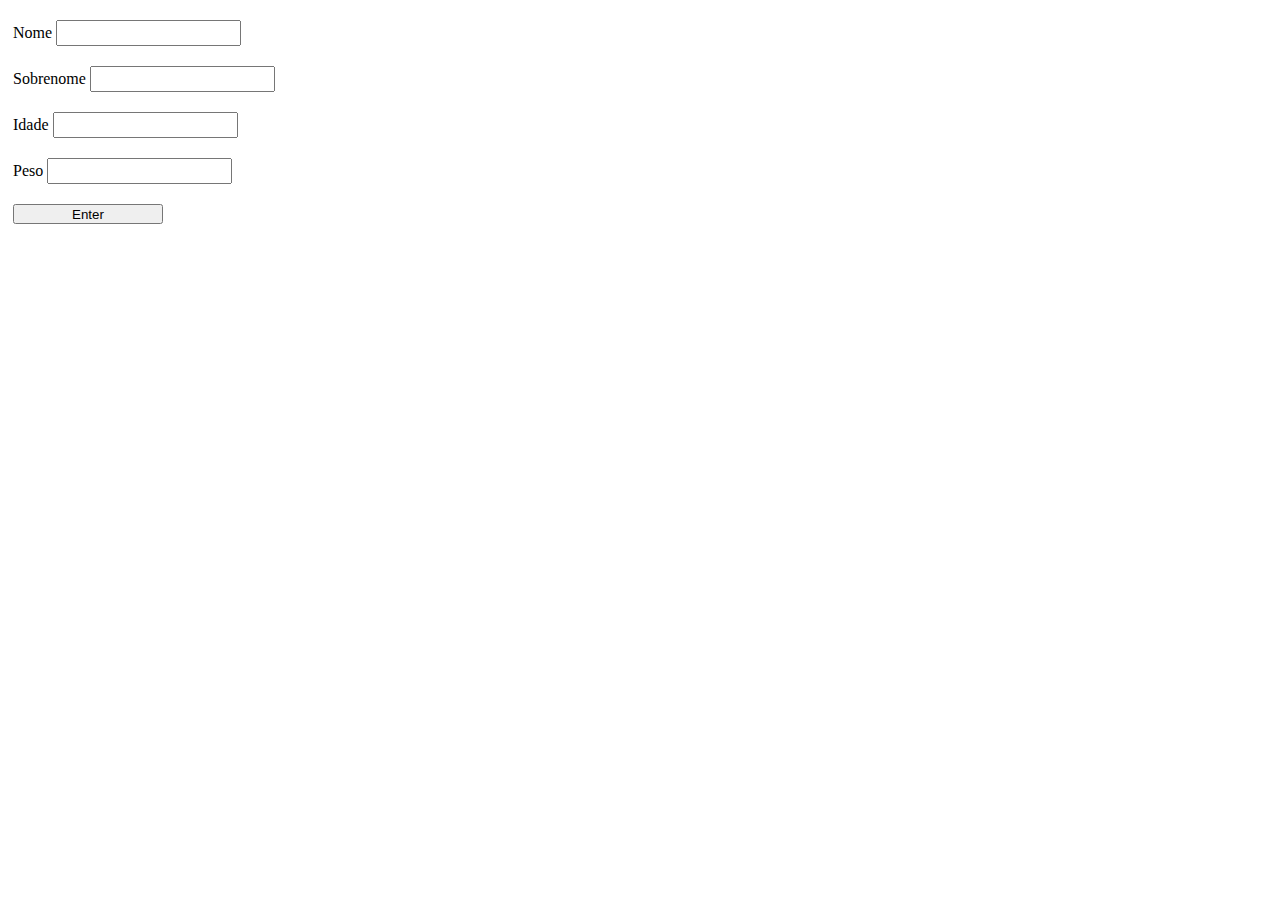
<file: aula20/index.html>
<!DOCTYPE html>
<html lang="pt-BR">
<head>
    <meta charset="UTF-8">
    <meta name="viewport" content="width=device-width, initial-scale=1.0">
    <title>Exercício JS</title>
    <style>
        div{
            margin: 20px 20px 20px 5px;
        }

        input{
            height: 20px;
        }

        button{
            height: 20px;
            width: 150px;
            cursor: pointer;
        }
    </style>
</head>
<body>

    <form action="#" method="get" class="form">
        <div>
            <label for="">Nome</label>
                <input type="text" name="nome" class="nome">
        </div>
        <div>
            <label for=""> Sobrenome</label>
                <input type="text" name="Sobrenome" class="sobrenome">
        </div>
        <div>
            <label for="">Idade</label>
                <input type="number" name="idade" class="idade">
        </div>
        <div>
            <label for=""> Peso</label>
                <input type="number" name="peso" class="peso">
        </div>
        <div>
            <button>
                Enter
            </button>
        </div>
    </form>

    <div id="resultado_final">

    </div>
    <script src="js/script.js"></script>
</body>
</html>
</file>
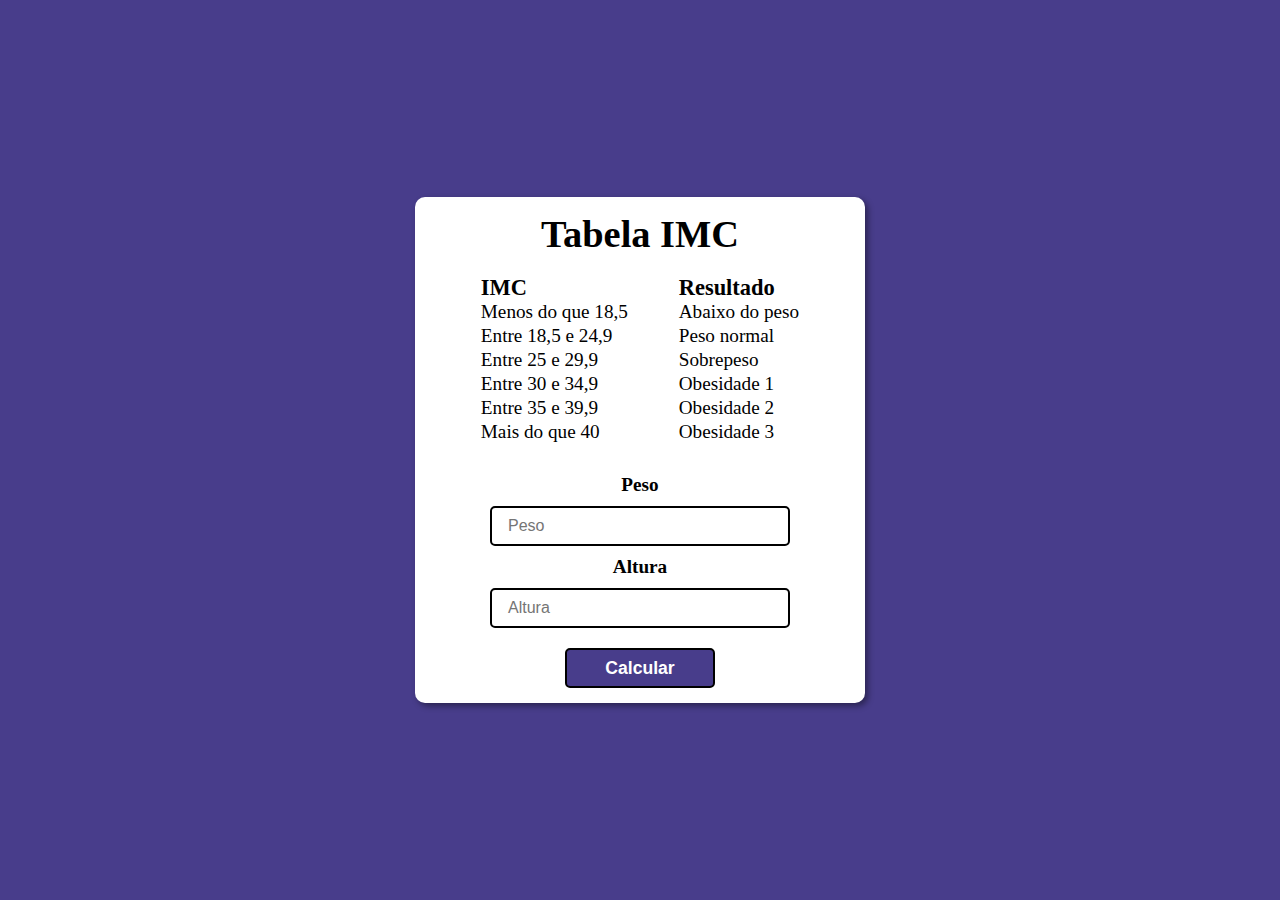
<file: aula26/index.html>
<!DOCTYPE html>
<html lang="pt-BR">
<head>
    <meta charset="UTF-8">
    <meta name="viewport" content="width=device-width, initial-scale=1.0">
    <title>Modelo </title>
    <link rel="stylesheet" href="./assets/css/estilo.css">
</head>
<body>
    <section class="container">
        <h1>Tabela IMC</h1>
          <div class="informacoes">
            <ul class="imc">
                <li><h3>IMC</h3></li>
                <li> Menos do que 18,5</li>
                <li> Entre 18,5 e 24,9</li>
                <li> Entre 25 e 29,9</li>
                <li> Entre 30 e 34,9</li>
                <li> Entre 35 e  39,9</li>
                <li> Mais do que 40</li>
            </ul>

            <ul class="resultado">
                <li><h3>Resultado</h3></li>
                <li> Abaixo do peso</li>
                <li> Peso normal</li>
                <li> Sobrepeso</li>
                <li> Obesidade 1</li>
                <li> Obesidade 2</li>
                <li> Obesidade 3</li>
            </ul>
          </div>
        <form action="#" method="POST" id="formulario">
            <label for="peso"> Peso</label>
                <input type="text" id="peso" placeholder="Peso">

            <label for="altura"> Altura</label>
                <input type="text" id="altura" placeholder="Altura">
                
                    <button type="submit" id="botao">Calcular</button>
        </form>

        <div id="resultadoFinal"></div>
    </section>

    <script src="./assets/js/script.js"></script>
</body>
</html>
</file>
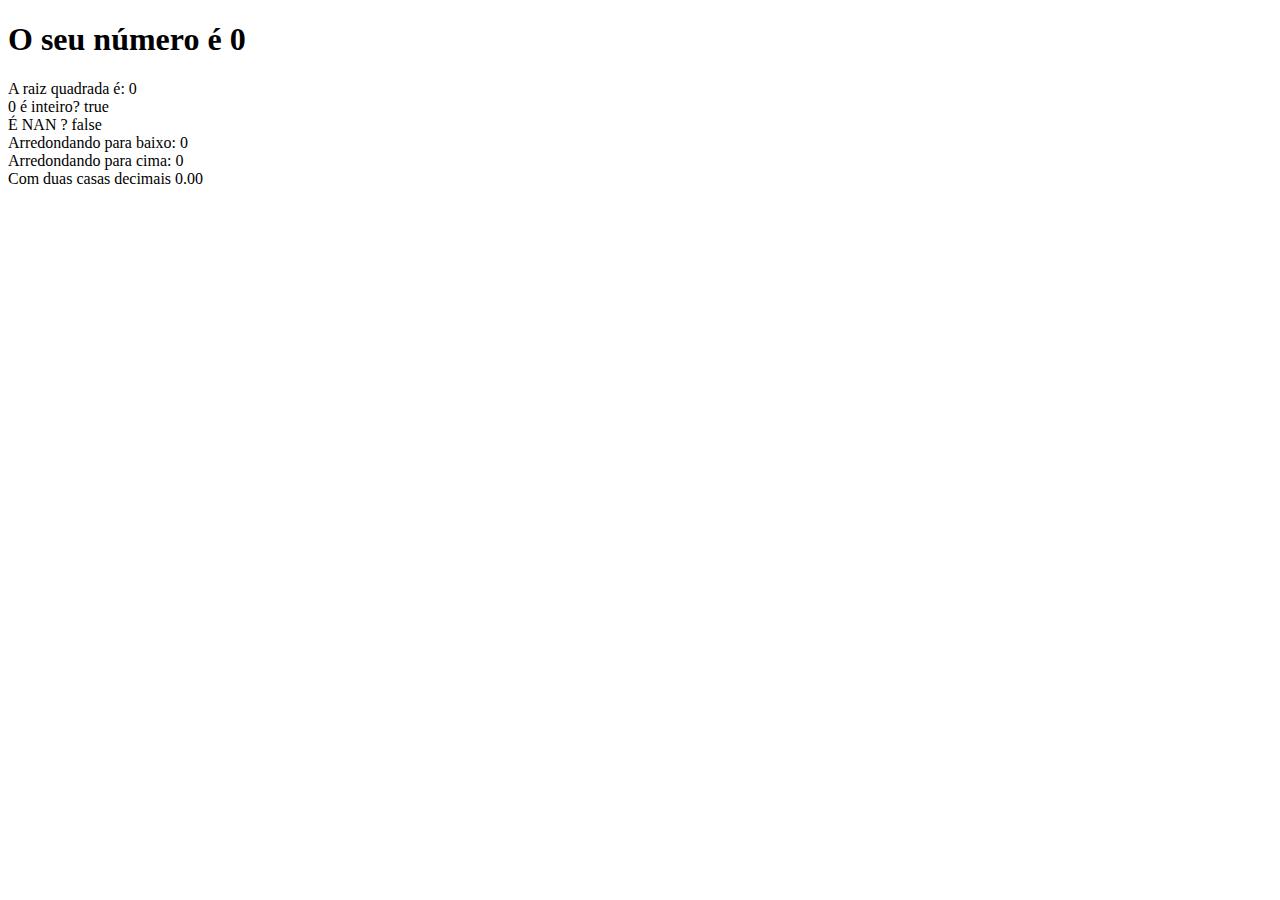
<file: aula15/exercicio/index.html>
<!DOCTYPE html>
<html lang="pt-br">
<head>
    <meta charset="UTF-8">
    <meta name="viewport" content="width=device-width, initial-scale=1.0">
    <title>Exercico com Numbers e Math</title>
</head>
<body>
    <section>
        <h1>O seu número é <span id="numeroTitulo">0</span></h1>
        <div id="texto">
            texto
        </div>
    </section>
    <script src="js/script.js"></script>
</body>
</html>
</file>
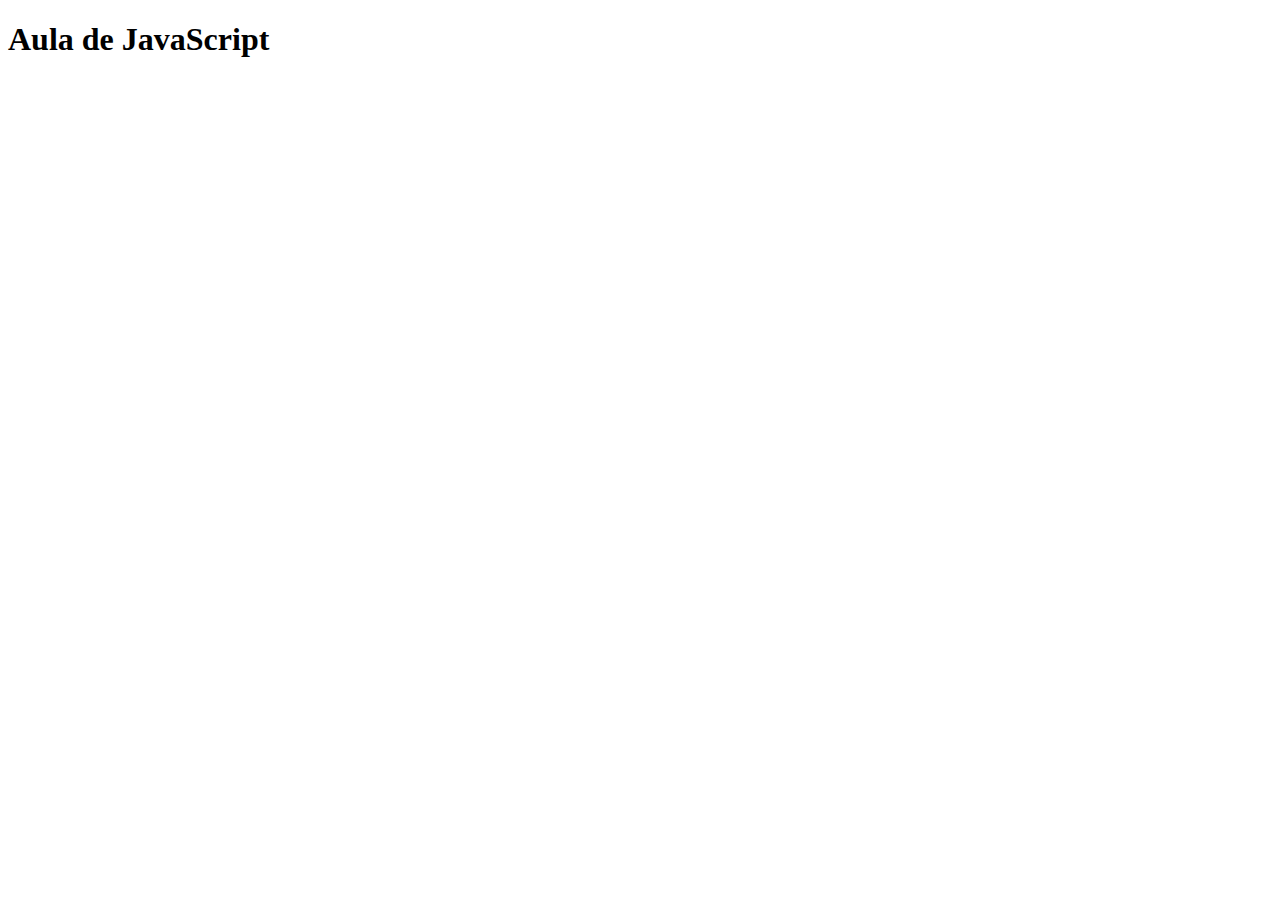
<file: aula5/indes.html>
<!DOCTYPE html>
<html lang="pt-br">
<head>
    <meta charset="UTF-8">
    <meta name="viewport" content="width=device-width, initial-scale=1.0">
    <title>Minha primeira página HMTL</title>
</head>

<body>
    <h1>Aula de JavaScript</h1>
    <script src="index.js"></script>
</body>

</html>
</file>
<file: aula26/assets/css/estilo.css>
@charset "UTF-8";

*{
    margin: 0;
    padding: 0;
    box-sizing: border-box;
}

body{
    font-family: Cambria, Cochin, Georgia, Times, 'Times New Roman', serif;
    background-color: darkslateblue;
}

section{
    background-color: white;
    font-size: 1.2rem;
    width: 450px;
    border-radius: 10px;
    box-shadow: 3px 3px 6px rgba(0, 0, 0, 0.411);
    padding: 15px;
    position: absolute; 
    top: 50%;
    left: 50%;
    transform: translate(-50%, -50%);   
}

h1{
    margin-bottom: 10px;
    text-align: center;
}

p{
    text-align: justify;
    text-indent: 1rem;
}

.informacoes{
    display:flex; 
    justify-content: space-evenly;
    margin: 20px 0px; 

}

ul{
    line-height: 1.5rem;
}

li{
    list-style-type: none;
}

form{
    display: flex;
    flex-direction: column;
    align-items: center;
}

label{
    font-size: 1.2rem;
    font-weight: bold;
    margin: 10px;
}

input{
    width: 300px;
    height: 40px;
    border-radius: 5px;
    border: 2px solid black;
    text-indent: 1rem;
    outline: none;
}

input:hover{
    outline: 2px solid darkslateblue;
}

input::placeholder{
    font-size: 1rem;
}

button{
    margin-top: 20px;
    height: 40px;
    border: 2px solid black;
    border-radius: 5px;
    background-color: darkslateblue;
    color: white;
    width: 150px;
    cursor: pointer;
    font-size: 1.1rem;
    font-weight: bold;
    transition: 2s;
}

button:hover{
    opacity: .9;
    background-color: black;
}

.paragrafo-resultado{
    background-color: #0f8a46;
    padding: 10px;
    margin-top: 10px;
    border-radius: 5px;
    color: white;
}

.paragrafo-resultado::after{
    content: ' ✓';
}

.bad{
    background-color: #b81f40;
    padding: 10px;
    margin-top: 10px;
    border-radius: 5px;
    color: white;
}

.bad::after{
    content: ' ✘';
}
</file>
